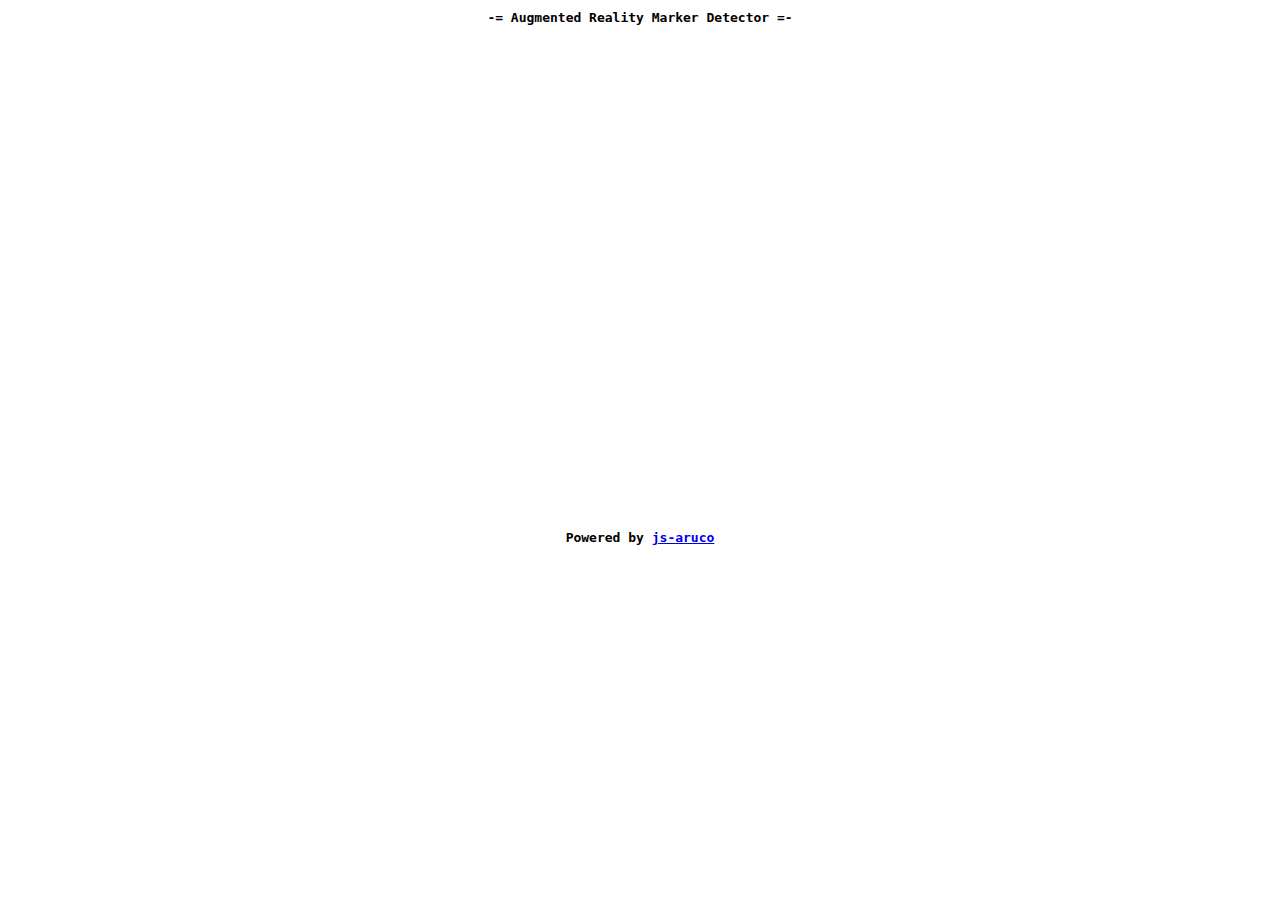
<file: getusermedia/getusermedia.html>
<html>

<head>
  <title>Augmented Reality Marker Detector</title>

  <script type="text/javascript" src="libs/polyfill.js"></script> 
  
  <script type="text/javascript" src="cv.js"></script> 
  <script type="text/javascript" src="aruco.js"></script> 

  <script>
    var video, canvas, context, imageData, detector;
  
    function onLoad(){
      video = document.getElementById("video");
      canvas = document.getElementById("canvas");
      context = canvas.getContext("2d");
    
      canvas.width = parseInt(canvas.style.width);
      canvas.height = parseInt(canvas.style.height);
      
      if (navigator.mediaDevices === undefined) {
        navigator.mediaDevices = {};
      }
      
      if (navigator.mediaDevices.getUserMedia === undefined) {
        navigator.mediaDevices.getUserMedia = function(constraints) {
          var getUserMedia = navigator.webkitGetUserMedia || navigator.mozGetUserMedia;
          
          if (!getUserMedia) {
            return Promise.reject(new Error('getUserMedia is not implemented in this browser'));
          }

          return new Promise(function(resolve, reject) {
            getUserMedia.call(navigator, constraints, resolve, reject);
          });
        }
      }
      
      navigator.mediaDevices
        .getUserMedia({ video: true })
        .then(function(stream) {
          if ("srcObject" in video) {
            video.srcObject = stream;
          } else {
            video.src = window.URL.createObjectURL(stream);
          }
        })
        .catch(function(err) {
          console.log(err.name + ": " + err.message);
        }
      );
        
      detector = new AR.Detector();

      requestAnimationFrame(tick);
    }
    
    function tick(){
      requestAnimationFrame(tick);
      
      if (video.readyState === video.HAVE_ENOUGH_DATA){
        snapshot();

        var markers = detector.detect(imageData);
        drawCorners(markers);
        drawId(markers);
      }
    }

    function snapshot(){
      context.drawImage(video, 0, 0, canvas.width, canvas.height);
      imageData = context.getImageData(0, 0, canvas.width, canvas.height);
    }
          
    function drawCorners(markers){
      var corners, corner, i, j;
    
      context.lineWidth = 3;

      for (i = 0; i !== markers.length; ++ i){
        corners = markers[i].corners;
        
        context.strokeStyle = "red";
        context.beginPath();
        
        for (j = 0; j !== corners.length; ++ j){
          corner = corners[j];
          context.moveTo(corner.x, corner.y);
          corner = corners[(j + 1) % corners.length];
          context.lineTo(corner.x, corner.y);
        }

        context.stroke();
        context.closePath();
        
        context.strokeStyle = "green";
        context.strokeRect(corners[0].x - 2, corners[0].y - 2, 4, 4);
      }
    }

    function drawId(markers){
      var corners, corner, x, y, i, j;
      
      context.strokeStyle = "blue";
      context.lineWidth = 1;
      
      for (i = 0; i !== markers.length; ++ i){
        corners = markers[i].corners;
        
        x = Infinity;
        y = Infinity;
        
        for (j = 0; j !== corners.length; ++ j){
          corner = corners[j];
          
          x = Math.min(x, corner.x);
          y = Math.min(y, corner.y);
        }

        context.strokeText(markers[i].id, x, y)
      }
    }

    window.onload = onLoad;
  </script>

</head>

<body style="font-family: monospace;">

  <center>
    <div style="margin: 10px;"><strong>-= Augmented Reality Marker Detector =-</strong></div>
    <video id="video" autoplay="true" style="display:none;"></video>
    <canvas id="canvas" style="width:640px; height:480px;"></canvas>
    <div style="margin: 15px;"><strong>Powered by <a href="http://code.google.com/p/js-aruco/">js-aruco</a></strong></div>
  </center>

</body>
  
</html>
</file>
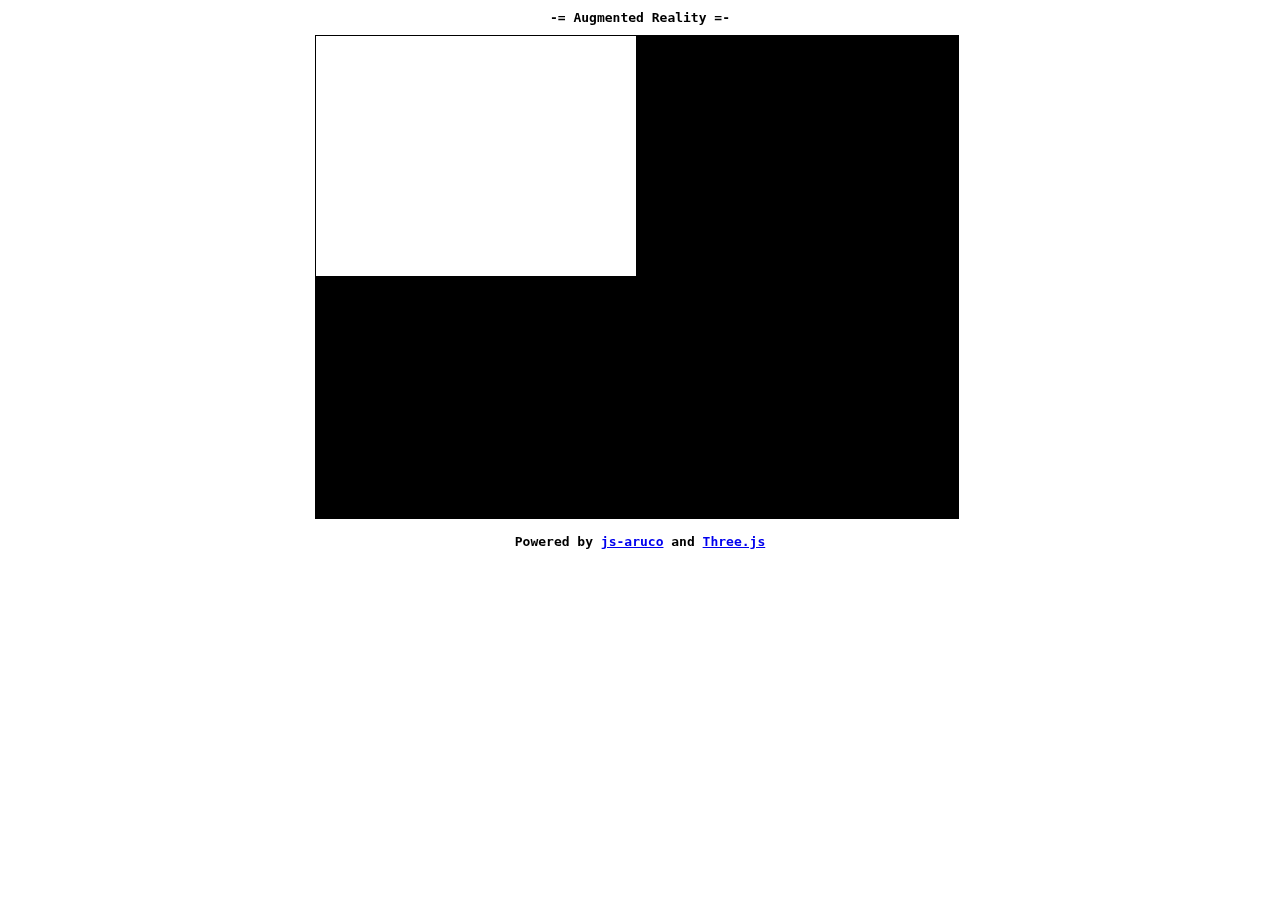
<file: samples/debug-posit/debug-posit.html>
<html>

<head>
  <title>Augmented Reality</title>

  <script type="text/javascript" src="libs/Three.js"></script> 

  <script type="text/javascript" src="svd.js"></script> 
  <script type="text/javascript" src="posit1.js"></script> 
  <script type="text/javascript" src="cv.js"></script> 
  <script type="text/javascript" src="aruco.js"></script> 

  <script>
    var video, canvas, context, imageData, detector, posit;
    var renderer1, renderer2, renderer3;
    var scene1, scene2, scene3, scene4;
    var camera1, camera2, camera3, camera4;
    var plane1, plane2, model, texture;
    var step = 0.0;

    var modelSize = 35.0; //millimeters

    function onLoad(){
      video = document.getElementById("video");
      canvas = document.getElementById("canvas");
      context = canvas.getContext("2d");
    
      canvas.width = parseInt(canvas.style.width);
      canvas.height = parseInt(canvas.style.height);
      
      if (navigator.mediaDevices === undefined) {
        navigator.mediaDevices = {};
      }
      
      if (navigator.mediaDevices.getUserMedia === undefined) {
        navigator.mediaDevices.getUserMedia = function(constraints) {
          var getUserMedia = navigator.webkitGetUserMedia || navigator.mozGetUserMedia;
          
          if (!getUserMedia) {
            return Promise.reject(new Error('getUserMedia is not implemented in this browser'));
          }

          return new Promise(function(resolve, reject) {
            getUserMedia.call(navigator, constraints, resolve, reject);
          });
        }
      }
      
      navigator.mediaDevices
        .getUserMedia({ video: true })
        .then(function(stream) {
          if ("srcObject" in video) {
            video.srcObject = stream;
          } else {
            video.src = window.URL.createObjectURL(stream);
          }
        })
        .catch(function(err) {
          console.log(err.name + ": " + err.message);
        }
      );
      
      detector = new AR.Detector();
      posit = new POS.Posit(modelSize, canvas.width);

      createRenderers();
      createScenes();

      requestAnimationFrame(tick);
    };

    function tick(){
      requestAnimationFrame(tick);
      
      if (video.readyState === video.HAVE_ENOUGH_DATA){
        snapshot();

        var markers = detector.detect(imageData);
        drawCorners(markers);
        updateScenes(markers);
        
        render();
      }
    };

    function snapshot(){
      context.drawImage(video, 0, 0, canvas.width, canvas.height);
      imageData = context.getImageData(0, 0, canvas.width, canvas.height);
    };
    
    function drawCorners(markers){
      var corners, corner, i, j;
    
      context.lineWidth = 3;

      for (i = 0; i < markers.length; ++ i){
        corners = markers[i].corners;
        
        context.strokeStyle = "red";
        context.beginPath();
        
        for (j = 0; j < corners.length; ++ j){
          corner = corners[j];
          context.moveTo(corner.x, corner.y);
          corner = corners[(j + 1) % corners.length];
          context.lineTo(corner.x, corner.y);
        }

        context.stroke();
        context.closePath();
        
        context.strokeStyle = "green";
        context.strokeRect(corners[0].x - 2, corners[0].y - 2, 4, 4);
      }
    };

    function createRenderers(){
      renderer1 = new THREE.WebGLRenderer();
      renderer1.setClearColor(0xffff00, 1);
      renderer1.setSize(canvas.width, canvas.height);
      document.getElementById("container1").appendChild(renderer1.domElement);
      scene1 = new THREE.Scene();
      camera1 = new THREE.PerspectiveCamera(40, canvas.width / canvas.height, 1, 1000);
      scene1.add(camera1);

      renderer2 = new THREE.WebGLRenderer();
      renderer2.setClearColor(0xffff00, 1);
      renderer2.setSize(canvas.width, canvas.height);
      document.getElementById("container2").appendChild(renderer2.domElement);
      scene2 = new THREE.Scene();
      camera2 = new THREE.PerspectiveCamera(40, canvas.width / canvas.height, 1, 1000);
      scene2.add(camera2);

      renderer3 = new THREE.WebGLRenderer();
      renderer3.setClearColor(0xffffff, 1);
      renderer3.setSize(canvas.width, canvas.height);
      document.getElementById("container").appendChild(renderer3.domElement);
      
      scene3 = new THREE.Scene();
      camera3 = new THREE.OrthographicCamera(-0.5, 0.5, 0.5, -0.5);
      scene3.add(camera3);
      
      scene4 = new THREE.Scene();
      camera4 = new THREE.PerspectiveCamera(40, canvas.width / canvas.height, 1, 1000);
      scene4.add(camera4);
    };

    function render(){
      renderer1.clear();
      renderer1.render(scene1, camera1);
      
      renderer2.clear();
      renderer2.render(scene2, camera2);

      renderer3.autoClear = false;
      renderer3.clear();
      renderer3.render(scene3, camera3);
      renderer3.render(scene4, camera4);
    };

    function createScenes(){
      plane1 = createPlane();
      scene1.add(plane1);

      plane2 = createPlane();
      scene2.add(plane2);
      
      texture = createTexture();
      scene3.add(texture);
    
      model = createModel();
      scene4.add(model);
    };
    
    function createPlane(){
      var object = new THREE.Object3D(),
          geometry = new THREE.PlaneGeometry(1.0, 1.0, 0.0),
          material = new THREE.MeshNormalMaterial(),
          mesh = new THREE.Mesh(geometry, material);
      
      object.eulerOrder = 'YXZ';
      
      object.add(mesh);
      
      return object;
    };
    
    function createTexture(){
      var texture = new THREE.Texture(video),
          object = new THREE.Object3D(),
          geometry = new THREE.PlaneGeometry(1.0, 1.0, 0.0),
          material = new THREE.MeshBasicMaterial( {map: texture, depthTest: false, depthWrite: false} ),
          mesh = new THREE.Mesh(geometry, material);
      
      object.position.z = -1;
      
      object.add(mesh);
      
      return object;
    };
    
    function createModel(){
      var object = new THREE.Object3D(),
          geometry = new THREE.SphereGeometry(0.5, 15, 15, Math.PI),
          texture = THREE.ImageUtils.loadTexture("textures/earth.jpg"),
          material = new THREE.MeshBasicMaterial( {map: texture} ),
          mesh = new THREE.Mesh(geometry, material);
      
      object.add(mesh);
      
      return object;
    };

    function updateScenes(markers){
      var corners, corner, pose, i;
      
      if (markers.length > 0){
        corners = markers[0].corners;
        
        for (i = 0; i < corners.length; ++ i){
          corner = corners[i];
          
          corner.x = corner.x - (canvas.width / 2);
          corner.y = (canvas.height / 2) - corner.y;
        }
        
        pose = posit.pose(corners);
        
        updateObject(plane1, pose.bestRotation, pose.bestTranslation);
        updateObject(plane2, pose.alternativeRotation, pose.alternativeTranslation);
        updateObject(model, pose.bestRotation, pose.bestTranslation);

        updatePose("pose1", pose.bestError, pose.bestRotation, pose.bestTranslation);
        updatePose("pose2", pose.alternativeError, pose.alternativeRotation, pose.alternativeTranslation);
        
        step += 0.025;
        
        model.rotation.z -= step;
      }
      
      texture.children[0].material.map.needsUpdate = true;
    };
    
    function updateObject(object, rotation, translation){
      object.scale.x = modelSize;
      object.scale.y = modelSize;
      object.scale.z = modelSize;
      
      object.rotation.x = -Math.asin(-rotation[1][2]);
      object.rotation.y = -Math.atan2(rotation[0][2], rotation[2][2]);
      object.rotation.z = Math.atan2(rotation[1][0], rotation[1][1]);

      object.position.x = translation[0];
      object.position.y = translation[1];
      object.position.z = -translation[2];
    };
    
    function updatePose(id, error, rotation, translation){
      var yaw = -Math.atan2(rotation[0][2], rotation[2][2]);
      var pitch = -Math.asin(-rotation[1][2]);
      var roll = Math.atan2(rotation[1][0], rotation[1][1]);
      
      var d = document.getElementById(id);
      d.innerHTML = " error: " + error
                  + "<br/>"
                  + " x: " + (translation[0] | 0)
                  + " y: " + (translation[1] | 0)
                  + " z: " + (translation[2] | 0)
                  + "<br/>"
                  + " yaw: " + Math.round(-yaw * 180.0/Math.PI)
                  + " pitch: " + Math.round(-pitch * 180.0/Math.PI)
                  + " roll: " + Math.round(roll * 180.0/Math.PI);
    };

    window.onload = onLoad;
  </script>

</head>

<body style="text-align: center; font-family: monospace;">

  <video id="video" width=320 height=240 autoplay="true" style="display:none;"></video>
  
  <div style="margin: 10px;"><strong>-= Augmented Reality =-</strong></div>
  <div style="width: 100%;">
    <div style="width: 650px; margin-left:auto; margin-right:auto;">
      <canvas id="canvas" style="width: 320px; height: 240px; float: left; border: solid 1px black;"></canvas>
      <div id="container" style="width: 320px; height: 240px; float: left; border: solid 1px black; background: green;"></div>
      <div style="clear: both;"></div>
      <div style="float: left; border: solid 1px black;">
        <div id="container1" style="width: 320px; height: 240px; background: red;"></div>
        <div id="pose1"></div>
      </div>
      <div style="float: left; border: solid 1px black;">
        <div id="container2" style="width: 320px; height: 240px; background: blue;"></div>
        <div id="pose2"></div>
      </div>
    </div>
  </div>
  <div style="clear: both;"></div>
  <div style="margin: 15px;"><strong>Powered by <a href="http://code.google.com/p/js-aruco/">js-aruco</a> and <a href="https://github.com/mrdoob/three.js">Three.js</a></strong></div>

</body>
  
</html>
</file>
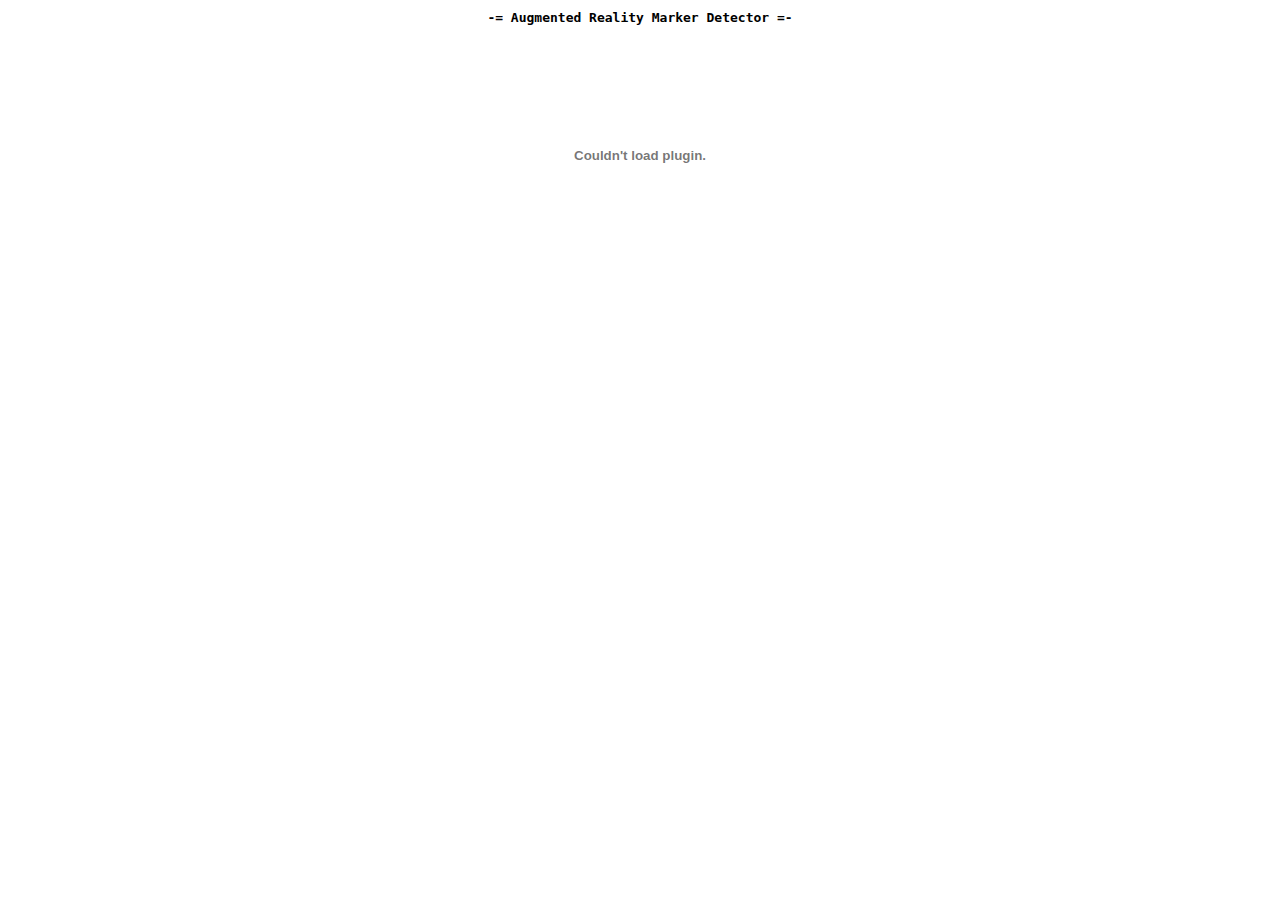
<file: samples/webcam/webcam.html>
<html>

<head>
  <title>Augmented Reality Marker Detector</title>

  <script type="text/javascript" src="cv.js"></script> 
  <script type="text/javascript" src="aruco.js"></script> 

  <script>
    var camera, canvas, context, imageData, pixels, detector;

    function cameraUnmuted(){
      camera = document.getElementById("flashcam");
      canvas = document.getElementById("canvas");
      context = canvas.getContext("2d");
      imageData = context.getImageData(0, 0, canvas.width, canvas.height);
      pixels = [];
      detector = new AR.Detector();

      camera.style.visibility = "hidden";
      canvas.style.display = "block";

      setTimeout(tick, 1);
    }

    function tick(){
      snapshot();

      var markers = detector.detect(imageData);
      drawCorners(markers);
      drawId(markers);

      setTimeout(tick, 1);
    }

    function snapshot(){
      var image = imageData.data,
          i = 0, j = 0, curr = 0, len;

      pixels = camera.snapshot().split(",");

      len = pixels.length - 1;
      while(len --){
        curr += parseInt( pixels[j ++], 36);

        image[i ++] = curr >> 16;
        image[i ++] = (curr >> 8) & 0xff;
        image[i ++] = curr & 0xff;
        image[i ++] = 255;
      }

      context.putImageData(imageData, 0, 0);
    }
          
    function drawCorners(markers){
      var corners, corner, i, j;
    
      context.lineWidth = 3;

      for (i = 0; i !== markers.length; ++ i){
        corners = markers[i].corners;
        
        context.strokeStyle = "red";
        context.beginPath();
        
        for (j = 0; j !== corners.length; ++ j){
          corner = corners[j];
          context.moveTo(corner.x, corner.y);
          corner = corners[(j + 1) % corners.length];
          context.lineTo(corner.x, corner.y);
        }

        context.stroke();
        context.closePath();
        
        context.strokeStyle = "green";
        context.strokeRect(corners[0].x - 2, corners[0].y - 2, 4, 4);
      }
    }

    function drawId(markers){
      var corners, corner, x, y, i, j;
      
      context.strokeStyle = "blue";
      context.lineWidth = 1;
      
      for (i = 0; i !== markers.length; ++ i){
        corners = markers[i].corners;
        
        x = Infinity;
        y = Infinity;
        
        for (j = 0; j !== corners.length; ++ j){
          corner = corners[j];
          
          x = Math.min(x, corner.x);
          y = Math.min(y, corner.y);
        }

        context.strokeText(markers[i].id, x, y)
      }
    }

 </script>

</head>

<body style="font-family: monospace;">

  <center>
    <div style="margin: 10px;"><strong>-= Augmented Reality Marker Detector =-</strong></div>
    <canvas id="canvas" width="320px" height="240px" style="display: none;"></canvas>
    <object id="flash"
            width="320" height="240"
            classid="clsid:d27cdb6e-ae6d-11cf-96b8-444553540000"
            codebase="http://download.macromedia.com/pub/shockwave/cabs/flash/swflash.cab#version=10,0,0,0">
      <param name="movie" value="flashcam.swf"/>
      <param name="quality" value="high"/>
      <param name="allowScriptAccess" value="always"/>
      <embed id="flashcam"
             src="flashcam.swf"
             width="320" height="240"
             quality="high" 
             allowScriptAccess="always" 
             type="application/x-shockwave-flash"
             pluginspage="http://www.macromedia.com/go/getflashplayer"/>
    </object>
  </center>

</body>
  
</html>
</file>
